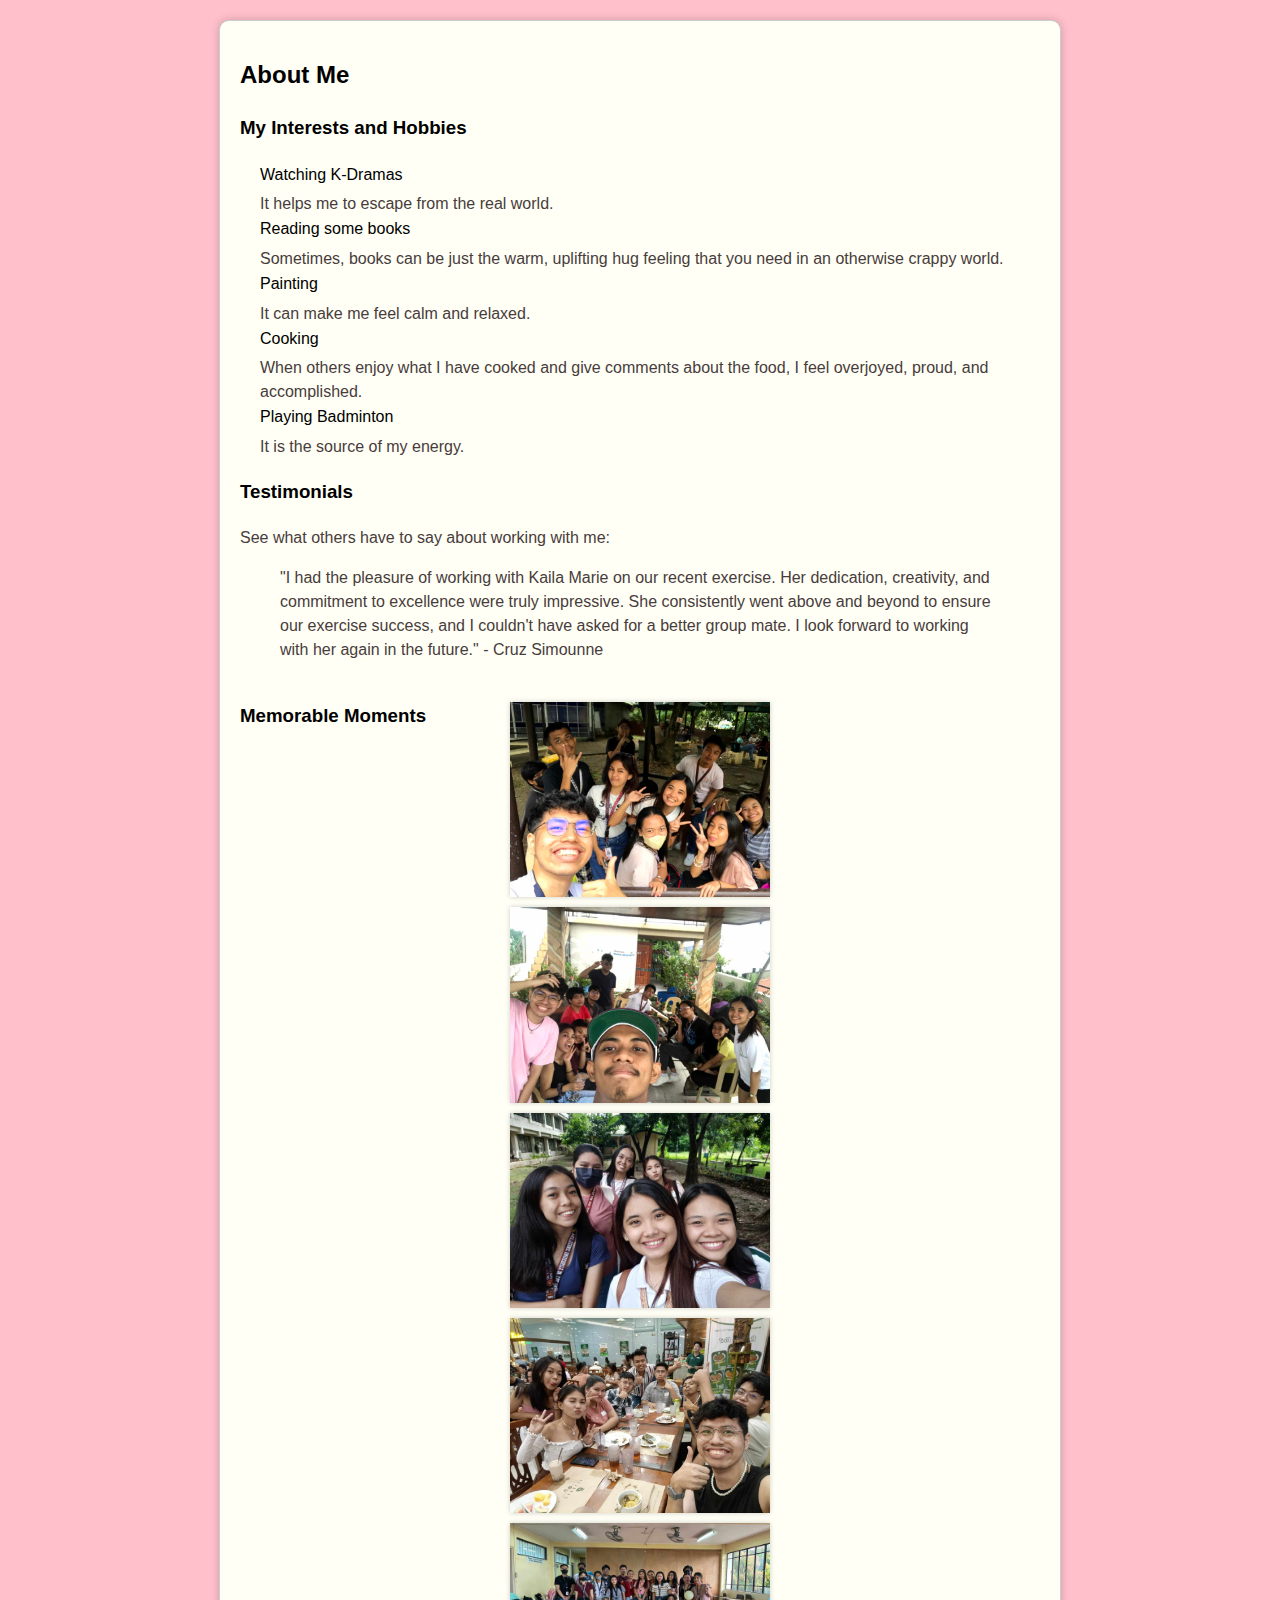
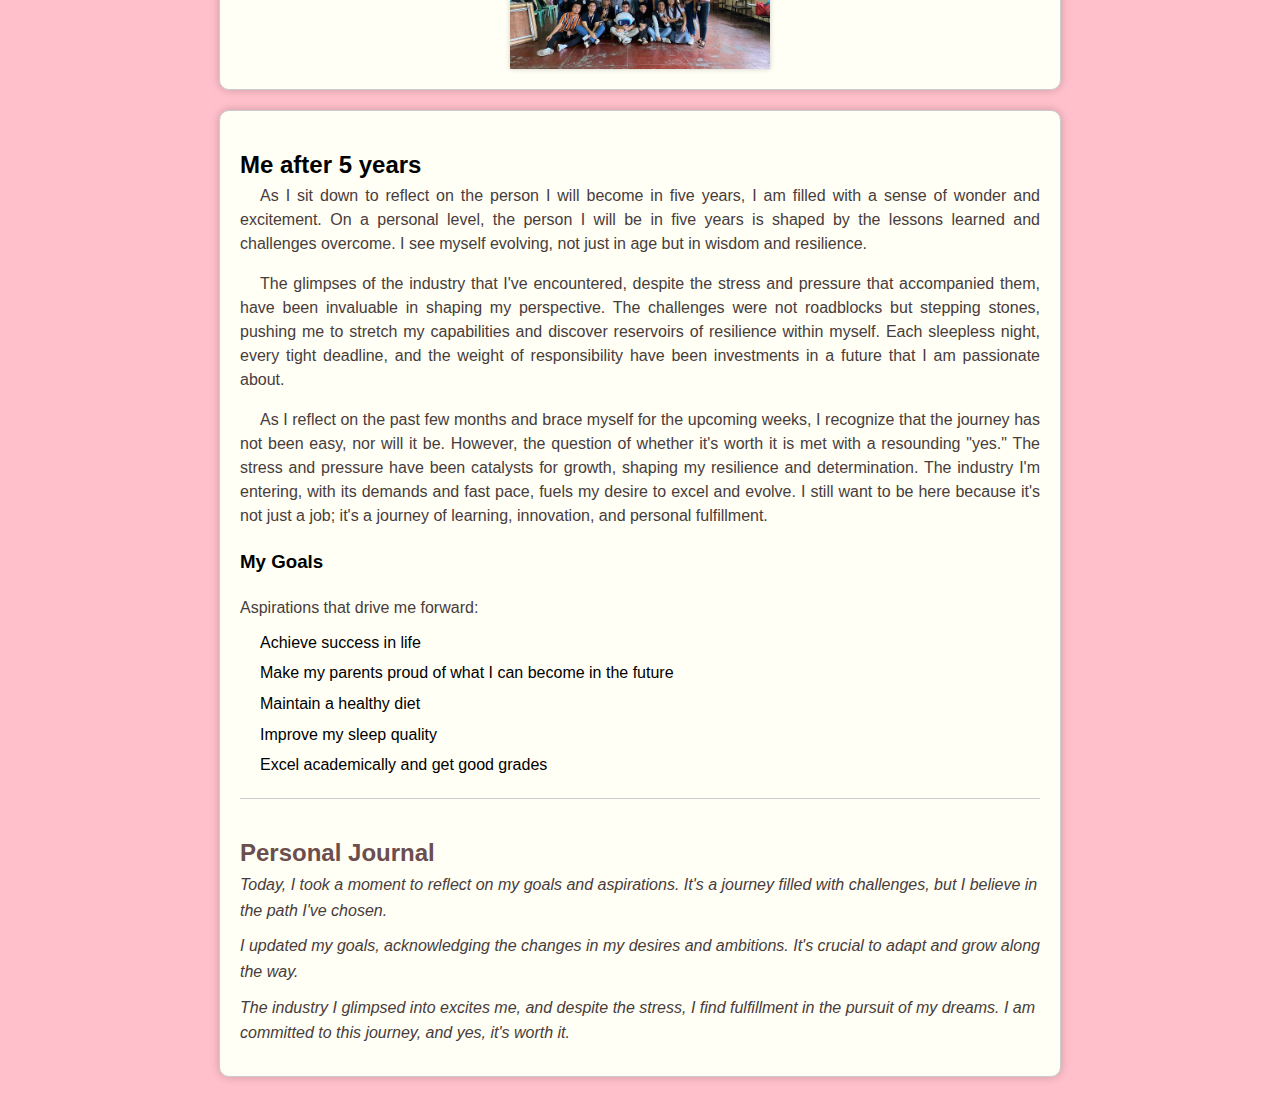
<file: alima_kailamarie/about.html>
<!DOCTYPE html>
<html lang="en">
    <head>
        <meta charset="UTF-8">
        <link rel="stylesheet" href="./css/about.css">
        <meta name="viewport" content="width=device-width, initial-scale=1.0">
        <link rel="stylesheet" href="./css/myself.css">
        <title>About</title>
    </head>
    <body>
        <div class="content">
            <h2>About Me</h2>
    
            <div class="interests">
                <h3>My Interests and Hobbies</h3>
                <ul>
                    <li>Watching K-Dramas</li>
                    <p>It helps me to escape from the real world.</p>
                    <li>Reading some books</li>
                    <p>Sometimes, books can be just the warm, uplifting hug 
                        feeling that you need in an otherwise crappy world.</p>
                    <li>Painting</li>
                    <p>It can make me feel calm and relaxed.</p>
                    <li>Cooking</li>
                    <p>When others enjoy what I have cooked and give comments 
                        about the food, I feel overjoyed, proud, and 
                        accomplished.</p>
                    <li>Playing Badminton</li>
                    <p>It is the source of my energy.</p>
                </ul>
            </div>
    
            <div class="testimonials">
                <h3>Testimonials</h3>
                <p>See what others have to say about working with me:</p>
                <blockquote>
                    <p>"I had the pleasure of working with Kaila Marie on our 
                        recent exercise. Her dedication, creativity, and 
                        commitment to excellence were truly impressive. She 
                        consistently went above and beyond to ensure our 
                        exercise success, and I couldn't have asked for a 
                        better group mate. I look forward to working with 
                        her again in the future." - Cruz Simounne</p>
                </blockquote>
            </div>
    
            <div class="gallery">
                <h3>Memorable Moments</h3>
                <div class="gallery">
                    <img src="school.jpg" alt="School">
                    <img src="multimedia.jpg" alt="Multimedia">
                    <img src="girls.jpg" alt="Girls">
                    <img src="birthday.jpg" alt="Birthday">
                    <img src="techxhibit.jpg" alt="Techxhibit">
                </div>
            </div>
        </div>
    
        <div class="content">
            <h2>Me after 5 years</h2>
            <p style="text-align: justify; text-indent: 20px;">As I sit down 
                to reflect on the person I will become in five years, I am 
                filled with a sense of wonder and excitement. On a personal 
                level, the person I will be in five years is shaped by the 
                lessons learned and challenges overcome. I see myself 
                evolving, not just in age but in wisdom and resilience.</p>
            <p style="margin-bottom: 1em;"> </p>
            <p style="text-align: justify; text-indent: 20px;">The glimpses of 
                the industry that I've encountered, despite the stress and 
                pressure that accompanied them, have been invaluable in 
                shaping my perspective. The challenges were not roadblocks but 
                stepping stones, pushing me to stretch my capabilities and 
                discover reservoirs of resilience within myself. Each 
                sleepless night, every tight deadline, and the weight of 
                responsibility have been investments in a future that I am 
                passionate about. </p>
            <p style="margin-bottom: 1em;"> </p>
            <p style="text-align: justify; text-indent: 20px;">As I reflect on 
                the past few months and brace myself for the upcoming weeks, I 
                recognize that the journey has not been easy, nor will it be. 
                However, the question of whether it's worth it is met with a 
                resounding "yes." The stress and pressure have been catalysts 
                for growth, shaping my resilience and determination. The 
                industry I'm entering, with its demands and fast pace, fuels 
                my desire to excel and evolve. I still want to be here because 
                it's not just a job; it's a journey of learning, innovation, 
                and personal fulfillment.</p>
            <h3>My Goals</h3>
            <p>Aspirations that drive me forward:</p>
            <ul>
                <li>Achieve success in life</li>
                <li>Make my parents proud of what I can become in the 
                    future</li>
                <li>Maintain a healthy diet</li>
                <li>Improve my sleep quality</li>
                <li>Excel academically and get good grades</li>
            </ul>
        <div class="journal">
            <h2>Personal Journal</h2>
            <div class="journal-entry">Today, I took a moment to reflect on my 
                goals and aspirations. It's a journey filled with challenges, 
                but I believe in the path I've chosen.</div>
            <div class="journal-entry">I updated my goals, acknowledging the 
                changes in my desires and ambitions. It's crucial to adapt and 
                grow along the way.</div>
            <div class="journal-entry">The industry I glimpsed into excites 
                me, and despite the stress, I find fulfillment in the pursuit 
                of my dreams. I am committed to this journey, and yes, it's 
                worth it.</div>
        </div>
        </div>
    </div>
    </body>
</html>
</file>
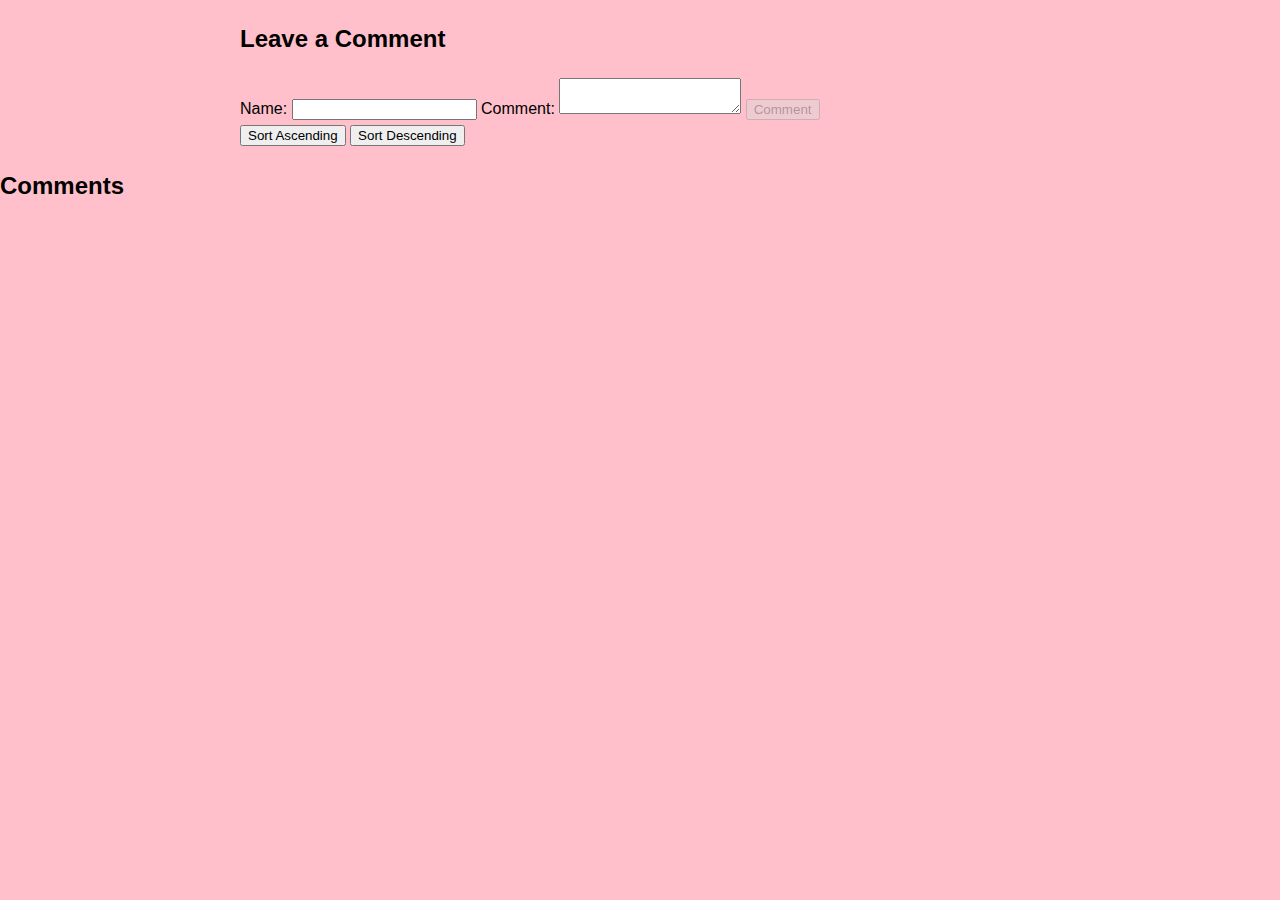
<file: alima_kailamarie/comment.html>
<!DOCTYPE html>
<html lang="en">
    <head>
        <meta charset="UTF-8">
        <link rel="stylesheet" href="./css/comment.css">
        <meta name="viewport" content="width=device-width, initial-scale=1.0">
        <title>My Works</title>
    </head>
    <body>
        <div class="comment-section" id="comment_section">
            <h2>Leave a Comment</h2>
            <form id="comment_form">
                <label for="name">Name:</label>
                <input type="text" id="name" name="name" required>

                <label for="comment">Comment:</label>
                <textarea id="comment" name="comment" required></textarea>

                <button id="comment_button" type="submit" 
                    disabled>Comment</button>
            </form>

            <button id="sort_asc" type="button">Sort Ascending</button>
            <button id="sort_desc" type="button">Sort Descending</button>
        </div>
    </div>

    <div class="content">
        <h2>Comments</h2>
        <ul id="comment_list"></ul>
    </div>

    <script src="comment.js"></script>
    </body>
</html>
</file>
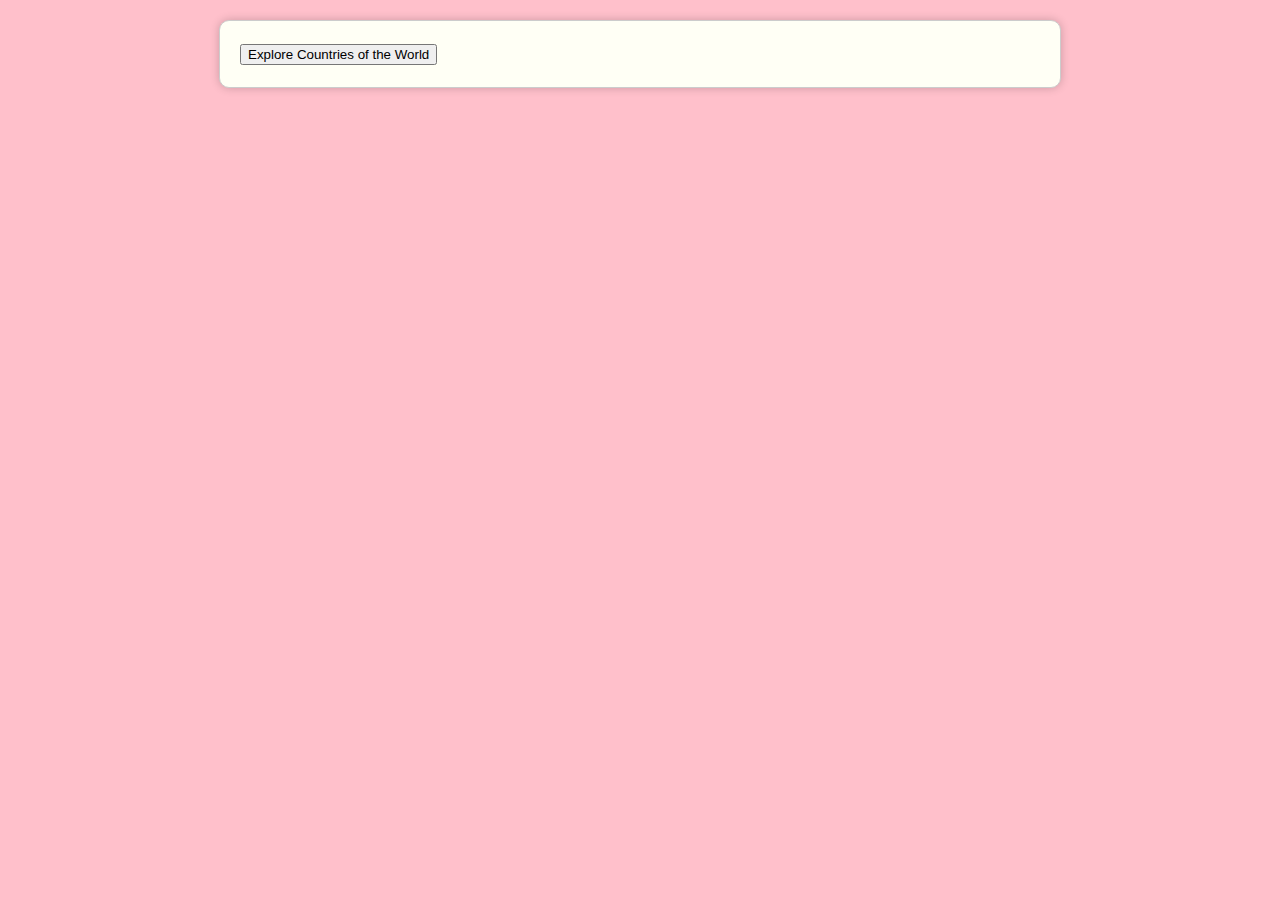
<file: alima_kailamarie/my_works.html>
<!DOCTYPE html>
<html lang="en">
    <head>
        <meta charset="UTF-8">
        <link rel="stylesheet" href="./css/my_works.css">
        <meta name="viewport" content="width=device-width, initial-scale=1.0">
        <title>My Works</title>
    </head>
    <body>
        <div class="content">
            <a href="./countries/countries.html">
                <button type="button" class="country-btn">
                    Explore Countries of the World
                </button>
            </a>
        </div>
    </body>
</html>
</file>
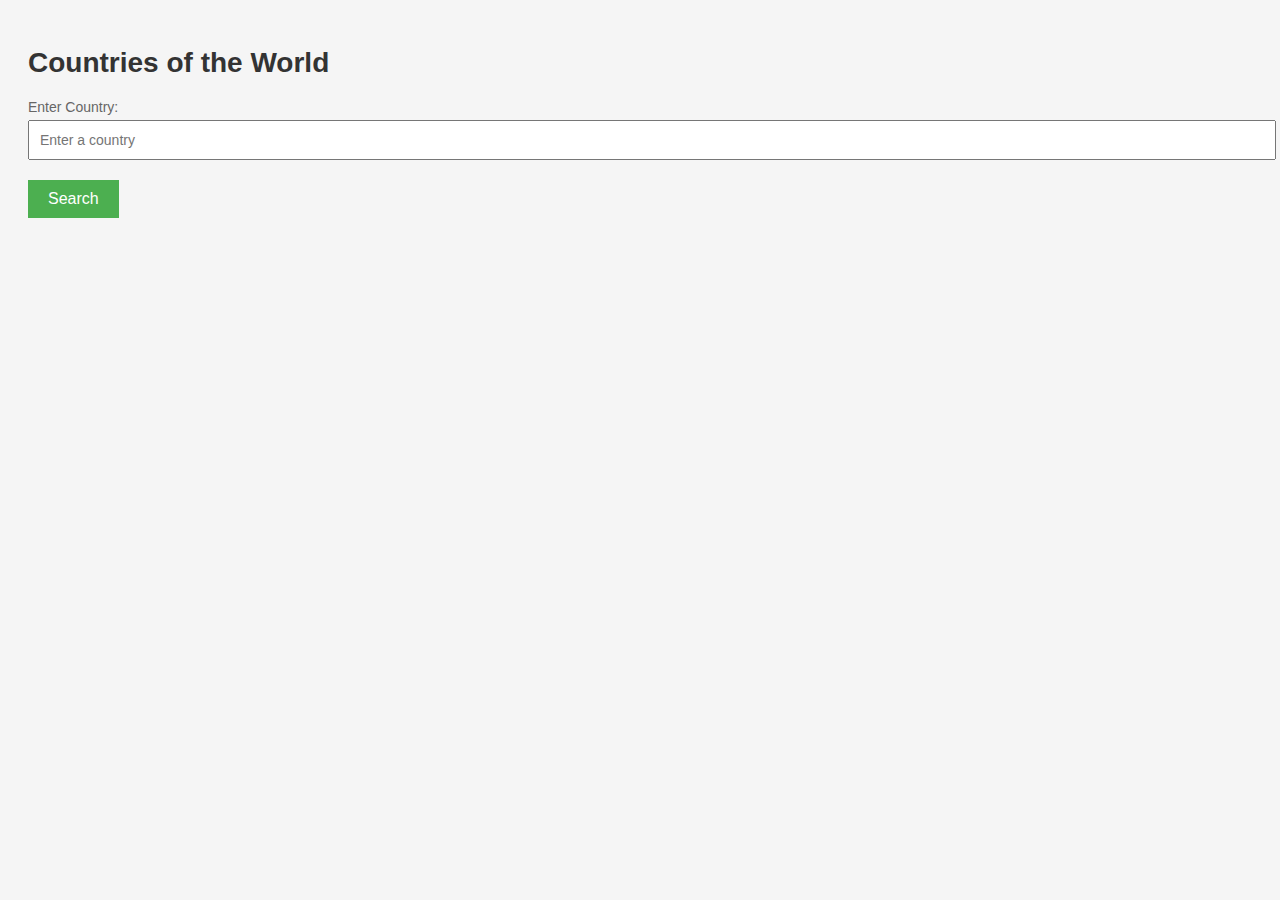
<file: alima_kailamarie/countries/countries.html>
<!DOCTYPE html>
<html lang="en">
<head>
    <meta charset="UTF-8">
    <meta name="viewport" content="width=device-width, initial-scale=1.0">
    <link rel="stylesheet" href="./countries.css" type="text/css"/>
    <title>Countries of the World Page</title></head>
<body>
    <div class="countries" id="countries_of_the_world">
    <h1>Countries of the World</h1>
    <label for="countryInput">Enter Country:</label>
    <input type="text" id="countryInput" placeholder="Enter a country">
    <button onclick="searchCountry()">Search</button>

    <div id="countryDetails"></div>
    <div id="countriesInRegion"></div>
    <script src="countries.js"></script>
</body>
</html>
</file>
<file: alima_kailamarie/css/about.css>
body, h1, h2, ul, ol, li, p {
    margin: 0;
    padding: 0;
    list-style: none;
}

body {
    background-color: pink;
    background-size: cover;
    background-repeat: no-repeat;
    background-attachment: fixed;
    font-family: Arial, sans-serif;
    line-height: 1.6;
    margin: 0;
}

/* Style the navigation bar */
header {
    background-color: pink;
    color: black;
    text-align: center;
    padding: 15px 0;
}

header h1 {
    font-size: 24px;
    margin-bottom: 10px;
    font-family: 'Arial', sans-serif;
}

/* Style the main content */
.content {
    max-width: 800px;
    margin: 20px auto;
    padding: 20px;
    background-color: rgba(255, 255, 245, 1); 
    border: 1px solid #ccc;
    border-radius: 10px;
    box-shadow: 0px 0px 10px rgba(0, 0, 0, 0.2);
    transition: transform 0.3s ease-in-out;
}

h1 {
    font-size: 36px;
    margin-top: 20px;
    animation: fadeIn 1s ease-in-out;
}

h2 {
    font-size: 24px;
    margin-top: 15px;
    animation: fadeIn 1s ease-in-out;
}

ul {
    margin-left: 20px;
    margin-top: 10px;
}

li {
    margin-bottom: 5px;
    font-family: 'Arial', sans-serif;
}

a {
    text-decoration: none;
    color: #0078d4;
    transition: color 0.3s;
}

a:hover {
    color: #004eaa;
}

/* Style the image gallery with a subtle hover effect */
.gallery {
    display: grid;
    grid-template-columns: repeat(auto-fill, minmax(200px, 1fr)); /* Responsive grid layout */
    gap: 10px;
    margin-top: 20px;
}

.gallery img {
    width: 100%;
    height: auto;
    box-shadow: 0px 0px 5px rgba(0, 0, 0, 0.2);
    transition: transform 0.3s ease-in-out;
}

.gallery img:hover {
    transform: scale(1.05);
}

/* CSS animation keyframes for fading in elements */
@keyframes fadeIn {
    0% {
        opacity: 0;
        transform: translateY(-20px);
    }
    100% {
        opacity: 1;
        transform: translateY(0);
    }
}

h1 {
    font-size: 36px;
    margin-top: 20px;
    animation: fadeIn 1s ease-in-out;
}

ul {
    margin-left: 20px;
    margin-top: 10px;
}

li {
    margin-bottom: 5px;
    font-family: 'Arial', sans-serif;
}
</file>
<file: alima_kailamarie/css/myself.css>
#container {
    background-color: #fff;
    padding: 20px;
    border-radius: 10px;
    box-shadow: 0 0 10px rgba(0, 0, 0, 0.1);
    max-width: 600px;
    width: 100%;
}

h1 {
    color: #6b4e4e; /* Dark beige */
}

p {
    color: #483c3c; /* Light beige text color */
    line-height: 1.5;
}

textarea {
    width: 100%;
    height: 100px;
    margin-bottom: 10px;
    padding: 10px;
    border: 1px solid #ccc;
    border-radius: 5px;
}

button {
    background-color: #6b4e4e; /* Dark beige button color */
    color: #fff;
    padding: 10px 15px;
    border: none;
    border-radius: 5px;
    cursor: pointer;
}

button:hover {
    background-color: #483c3c; /* Light beige on hover */
}

.journal {
    margin-top: 20px;
    border-top: 1px solid #ccc;
    padding-top: 20px;
}

.journal h2 {
    color: #6b4e4e;
}

.journal-entry {
    margin-bottom: 10px;
    font-style: italic;
    color: #483c3c;
}
</file>
<file: alima_kailamarie/css/comment.css>
body {
    background-color: pink;
    background-size: cover;
    background-repeat: no-repeat;
    background-attachment: fixed;
    font-family: Arial, sans-serif;
    line-height: 1.6;
    margin: 0;
}

.comment-section {
    max-width: 800px;
    margin: 0 auto;
}
.button-container {
    margin-top: 10px;
    text-align: center;
}
.comment-container {
    border: 1px solid #ccc;
    padding: 10px;
    margin-bottom: 10px;
}
</file>
<file: alima_kailamarie/css/my_works.css>
body {
    margin: 0;
    padding: 0;
    list-style: none;
}

body {
    background-color: pink;
    background-size: cover;
    background-repeat: no-repeat;
    background-attachment: fixed;
    font-family: Arial, sans-serif;
    line-height: 1.6;
    margin: 0;
}

.content {
    max-width: 800px;
    margin: 20px auto;
    padding: 20px;
    background-color: rgba(255, 255, 245, 1); /* Transparent white background */
    border: 1px solid #ccc;
    border-radius: 10px;
    box-shadow: 0px 0px 10px rgba(0, 0, 0, 0.2);
    transition: transform 0.3s ease-in-out;
}
</file>
<file: alima_kailamarie/countries/countries.css>
body {
    font-family: Arial, sans-serif;
    background-color: #f5f5f5;
    padding: 20px;
}

h1 {
    font-size: 28px;
    color: #333;
    margin-bottom: 20px;
}

label {
    display: block;
    font-size: 14px;
    color: #666;
    margin-bottom: 5px;
}

input[type="text"] {
    width: 100%;
    padding: 10px;
    font-size: 14px;
    color: #333;
    margin-bottom: 20px;
}

button {
    background-color: #4CAF50;
    color: white;
    padding: 10px 20px;
    font-size: 16px;
    border: none;
    cursor: pointer;
    margin-bottom: 20px;
}

button:hover {
    background-color: #45a049;
}

h2 {
    font-size: 24px;
    color: #333;
    margin-bottom: 10px;
}

p {
    font-size: 16px;
    color: #666;
    margin-bottom: 10px;
}
</file>
